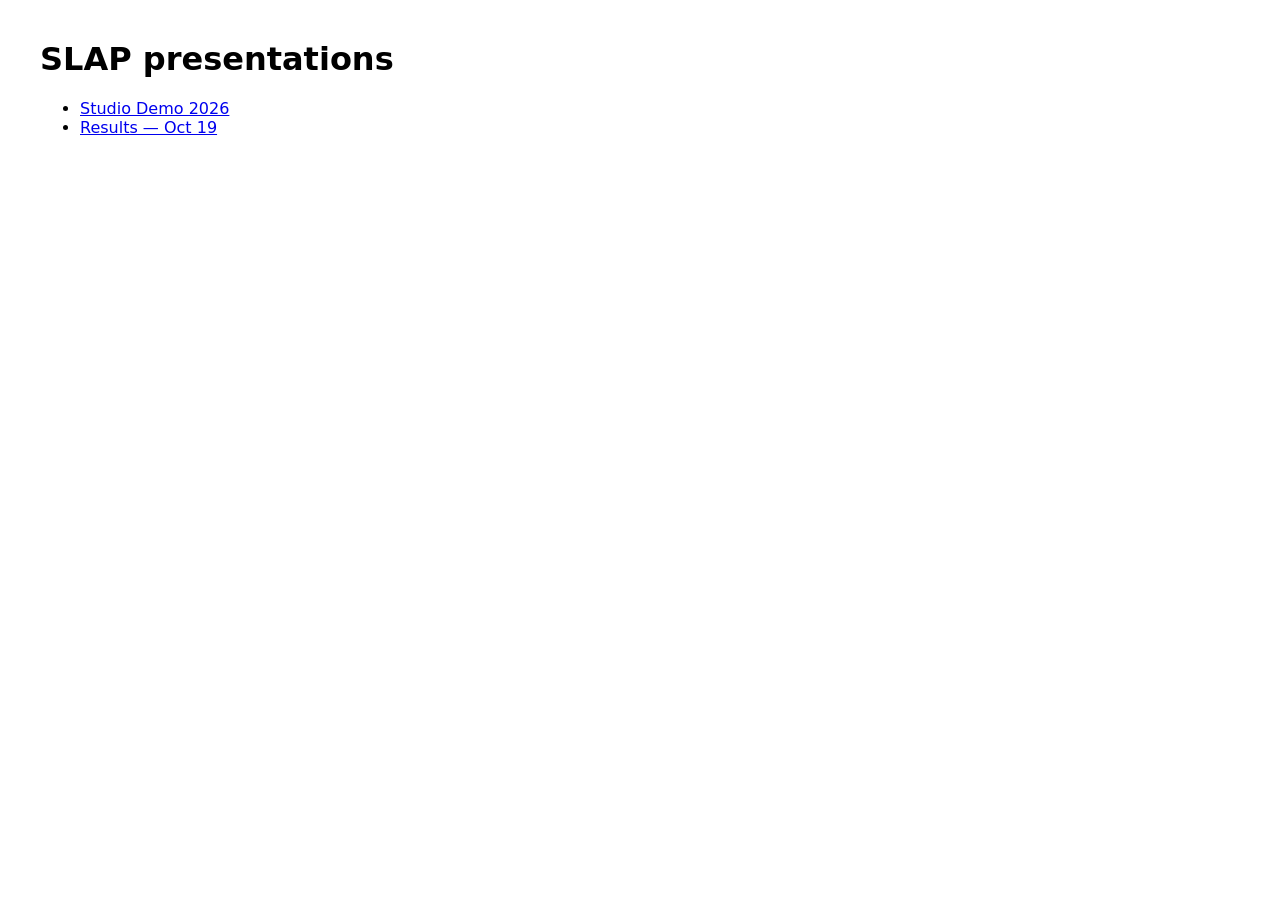
<file: index.html>
<!doctype html><meta charset="utf-8"><title>SLAP</title><meta name="robots" content="noindex"><style>body{font-family:system-ui;margin:40px}</style><h1>SLAP presentations</h1><ul><li><a href="studio-demo-2026/">Studio Demo 2026</a></li><li><a href="results-oct-19/">Results — Oct 19</a></li></ul>
</file>
